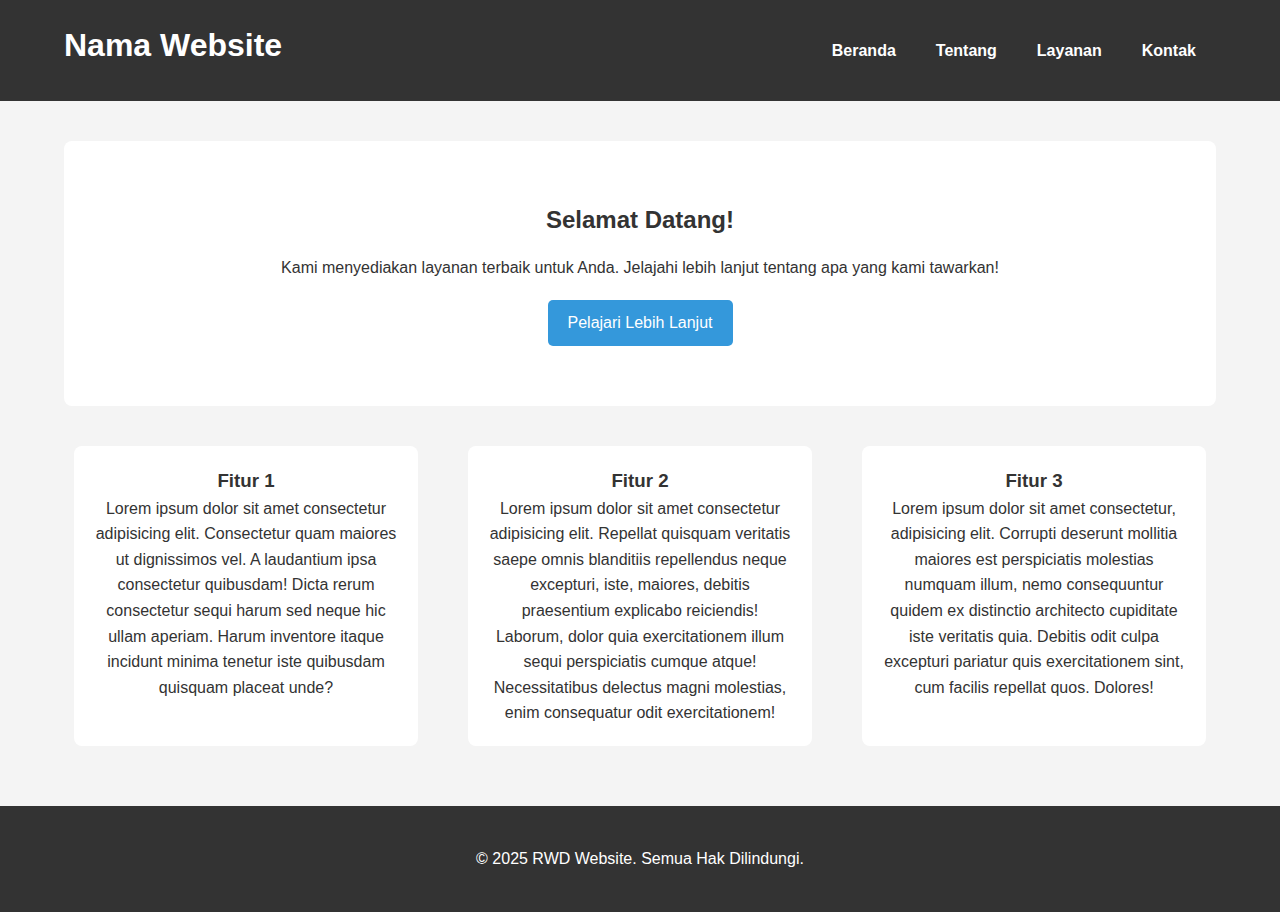
<file: responsive/index.html>
<!DOCTYPE html>
<html lang="id">
<head>
  <meta charset="UTF-8">
  <meta name="viewport" content="width=device-width, initial-scale=1.0">
  <title>Website Responsif Profesional</title>
  <link rel="stylesheet" href="style.css">
</head>
<body>

  <header>
    <div class="container">
      <h1>Nama Website</h1>
      <nav>
        <ul>
          <li><a href="#">Beranda</a></li>
          <li><a href="#">Tentang</a></li>
          <li><a href="#">Layanan</a></li>
          <li><a href="#">Kontak</a></li>
        </ul>
      </nav>
    </div>
  </header>

  <main class="container">
    <section class="hero">
      <h2>Selamat Datang!</h2>
      <p>Kami menyediakan layanan terbaik untuk Anda. Jelajahi lebih lanjut tentang apa yang kami tawarkan!</p>
      <a href="#" class="btn">Pelajari Lebih Lanjut</a>
    </section>

    <section class="features">
      <div class="feature">
        <h3>Fitur 1</h3>
        <p>Lorem ipsum dolor sit amet consectetur adipisicing elit. Consectetur quam maiores ut dignissimos vel. A laudantium ipsa consectetur quibusdam! Dicta rerum consectetur sequi harum sed neque hic ullam aperiam. Harum inventore itaque incidunt minima tenetur iste quibusdam quisquam placeat unde?</p>
      </div>
      <div class="feature">
        <h3>Fitur 2</h3>
        <p>Lorem ipsum dolor sit amet consectetur adipisicing elit. Repellat quisquam veritatis saepe omnis blanditiis repellendus neque excepturi, iste, maiores, debitis praesentium explicabo reiciendis! Laborum, dolor quia exercitationem illum sequi perspiciatis cumque atque! Necessitatibus delectus magni molestias, enim consequatur odit exercitationem!</p>
      </div>
      <div class="feature">
        <h3>Fitur 3</h3>
        <p>Lorem ipsum dolor sit amet consectetur, adipisicing elit. Corrupti deserunt mollitia maiores est perspiciatis molestias numquam illum, nemo consequuntur quidem ex distinctio architecto cupiditate iste veritatis quia. Debitis odit culpa excepturi pariatur quis exercitationem sint, cum facilis repellat quos. Dolores!</p>
      </div>
    </section>
  </main>

  <footer>
    <div class="container">
      <p>&copy; 2025 RWD Website. Semua Hak Dilindungi.</p>
    </div>
  </footer>

</body>
</html>
</file>
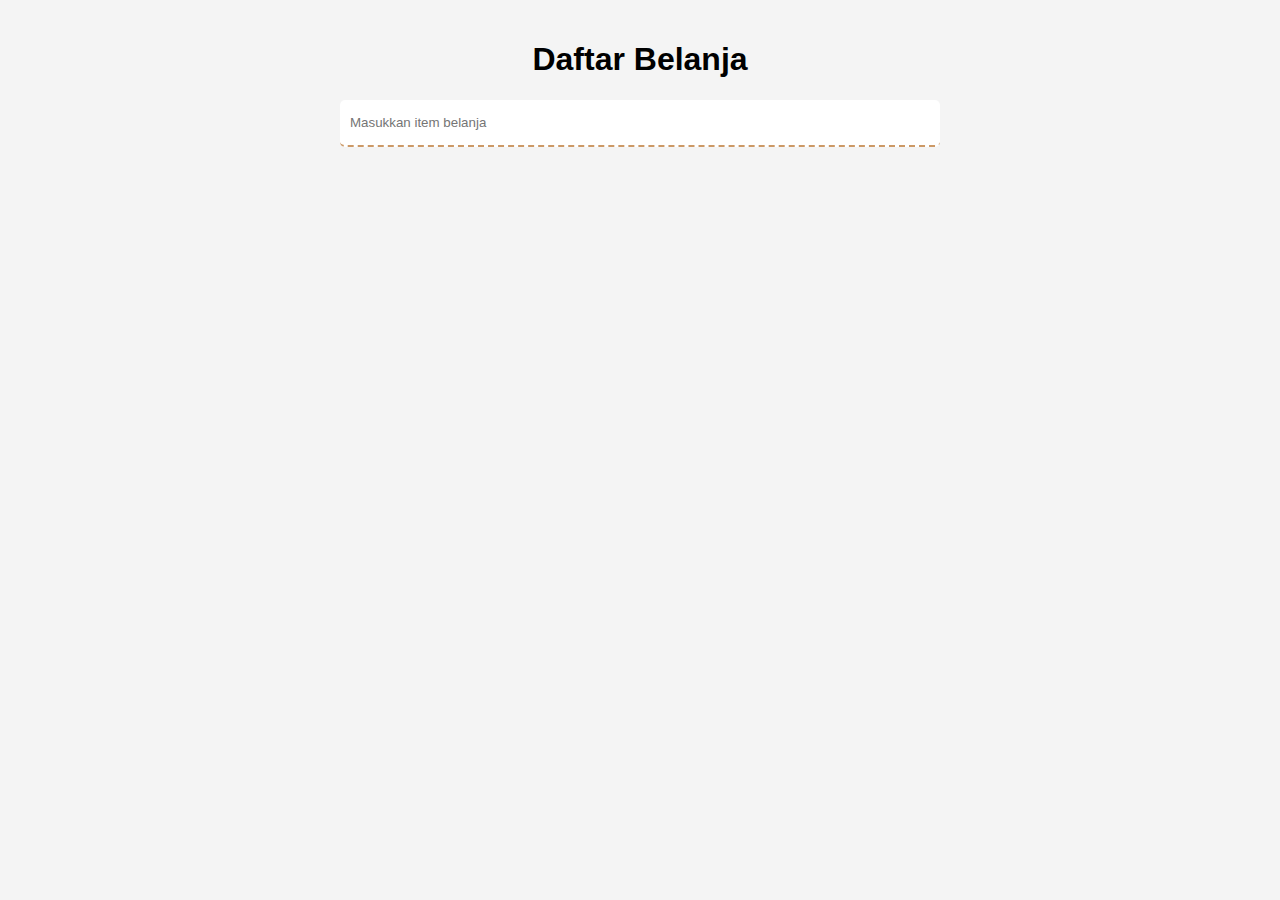
<file: daftarbelanja.html>
<!DOCTYPE html>
<html lang="en">
<head>
  <meta charset="UTF-8">
  <meta name="viewport" content="width=device-width, initial-scale=1.0">
  <title>Daftar Belanja</title>
  <style>
    body {
      font-family: Arial, sans-serif;
      background-color: #f4f4f4;
      margin: 0;
      padding: 20px;
    }
    header {
      text-align: center;
      margin-bottom: 20px;
    }
    main {
      max-width: 600px;
      margin: auto;
    }
    #itemInput {
      width: 100%;
      padding: 15px 10px;
      box-sizing: border-box;
      border-radius: 5px;
      border: none;
    }
    #itemInput:focus {
      outline: none;
      border-bottom: 2px dashed #c96;
    }
    ul {
      list-style-type: none;
      padding: 0;
    }
    li {
      display: flex;
      justify-content: space-between;
      align-items: center;
      background-color: #fff;
      margin-bottom: 10px;
      padding: 10px;
      border-radius: 5px;
    }
    .delButton {
      background-color: #f63;
      color: white;
      border: none;
      padding: 5px 10px;
      border-radius: 5px;
      cursor: pointer;
    }
  </style>
</head>
<body>
  <header>
    <h1>Daftar Belanja</h1>
  </header>
  <main>
    <input type="text" id="itemInput" placeholder="Masukkan item belanja" autofocus autocomplete="off">
    <ul id="daftarBelanja"></ul>
  </main>
  <script>
    document
      .getElementById('itemInput')
      .addEventListener('change', function(){
        let itemValue = this.value;
        let ul = document.getElementById('daftarBelanja');

        // buat li
        let li = document.createElement('li');
        
        // buat span, tambahkan class, isi nilai, dan masukkan ke dalam li
        let span = document.createElement('span');
        span.classList.add('itemList');
        span.innerText = itemValue;
        li.appendChild(span);

        // buat button, tambahkan class, isi teks, dan masukkan ke dalam li
        let button = document.createElement('button');
        button.classList.add('delButton');
        button.innerText = 'x';
        li.appendChild(button);
        // tambahkan event listener untuk button, yang akan menghapus li saat diklik

        // masukkan li ke dalam ul
        ul.appendChild(li);
        this.value = '';
      });
  </script>
</body>
</html>
</file>
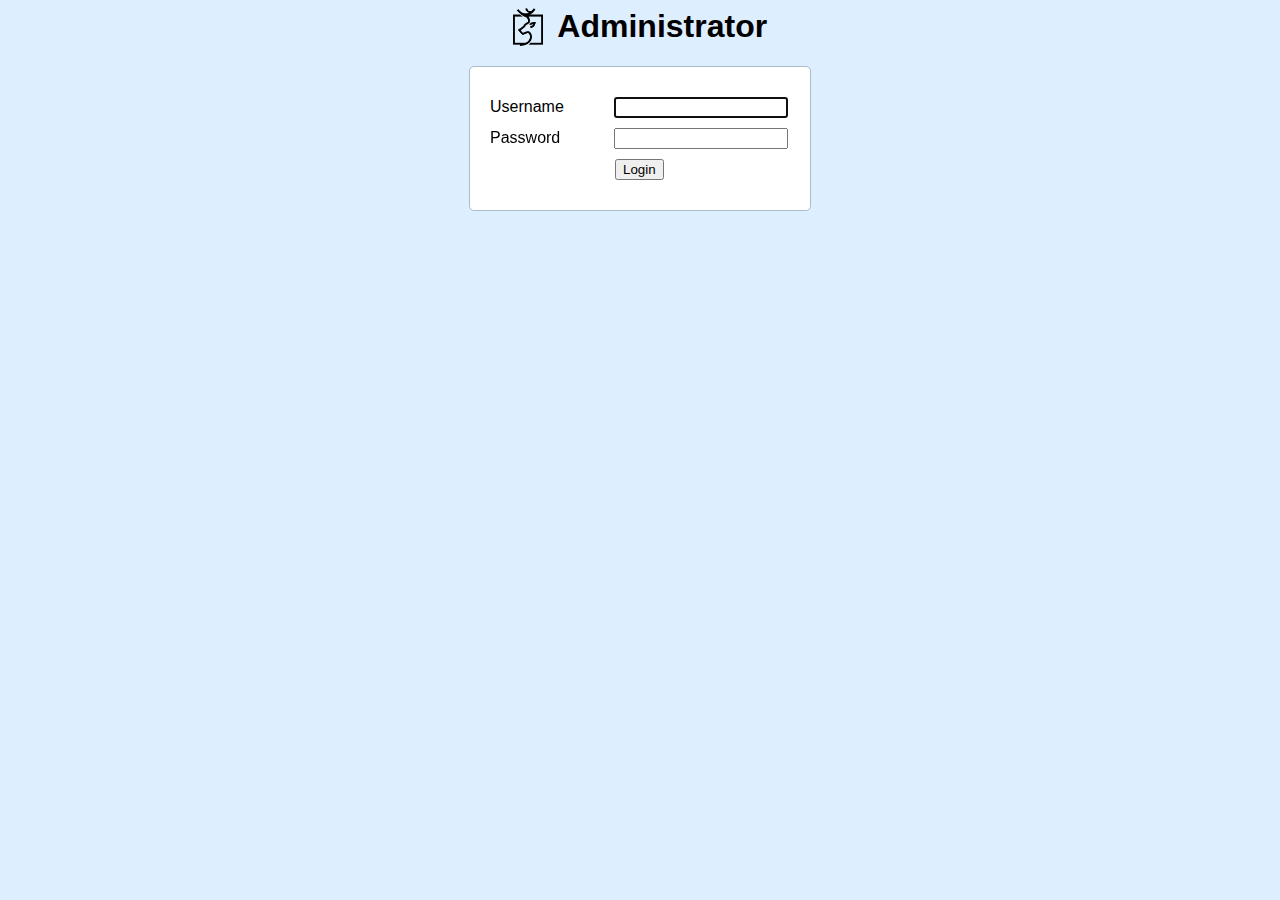
<file: formlogin.html>
<!DOCTYPE html>
<html lang="en">
<head>
  <meta charset="UTF-8">
  <meta name="viewport" content="width=device-width, initial-scale=1.0">
  <title>Administrator Login</title>
  <style>
    body {
      font-family: Arial, Helvetica, sans-serif;
      background-color: #def;
    }
    header {
      text-align: center;
      margin-bottom: 20px;
    }
    header h1 {
      margin: 0;
      display: inline;
      vertical-align: middle;
    }
    header img {
      width: 30px;
      vertical-align: middle;
      margin-right: 10px;
    }
    #login-form {
      background-color: #fff;
      width: 300px;
      padding: 20px;
      border: 1px solid #abc;
      border-radius: 5px;
      margin: auto;
    }
    #login-form label {
      width: 120px;
      display: inline-block;
    }
    #login-form input {
      width: 166px;
    }
    #login-form .row {
      margin: 10px 0;
    }
    #login-form button {
      margin-left: 125px;
    }
  </style>
</head>
<body>
  <header>
    <img src="media/logo.png" alt="Logo">
    <h1>Administrator</h1>
  </header>
  <main>
    <form action="" id="login-form">
      <div class="row">
        <label for="input-username">Username</label>
        <input type="text" name="username" id="input-username" autofocus required>
      </div>
      <div class="row">
        <label for="input-password">Password</label>
        <input type="password" name="password" id="input-password" required>
      </div>
      <div class="row">
        <button type="submit">Login</button>
      </div>
    </form>
  </main>
</body>
</html>
</file>
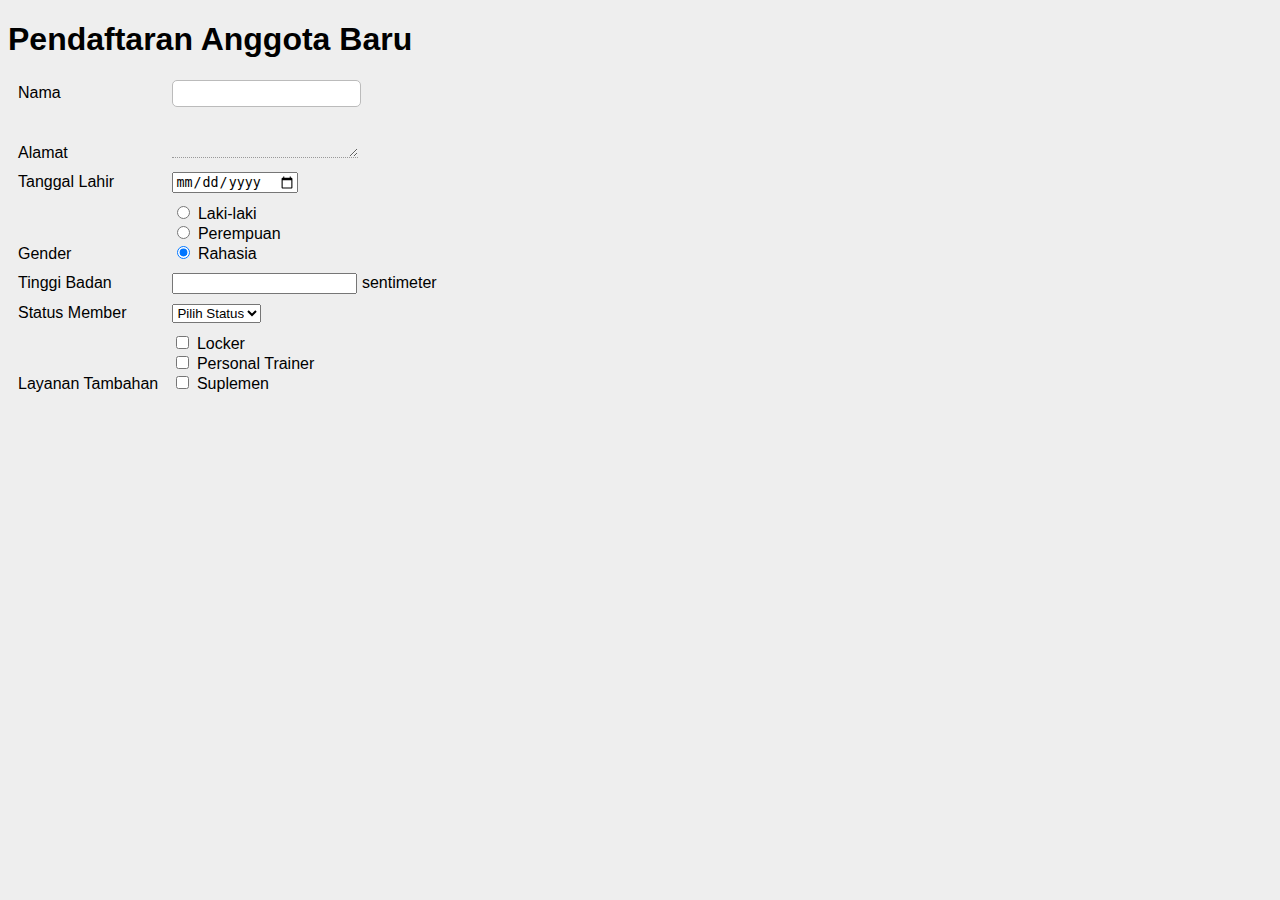
<file: formregister.html>
<!DOCTYPE html>
<html lang="en">
<head>
  <meta charset="UTF-8">
  <meta name="viewport" content="width=device-width, initial-scale=1.0">
  <title>Member Register</title>
  <style>
    body {
      font-family: Arial, sans-serif;
      background-color: #eee;
    }
    #form-regis .row {
      margin: 10px;
    }
    #form-regis .row > label {
      display: inline-block;
      width: 150px;
    }
    #form-regis .radio-group,
    #form-regis .check-group {
      display: inline-block;
    }
    input[type="text"],
    textarea {
      border: none;
      border-bottom: 1px dotted #999;
      padding: 5px;
      background-color: #eee;
    }
    input[type="text"]:focus,
    textarea:focus {
      outline: none;
      border: 1px solid #bbb;
      border-radius: 5px;
      background-color: #fff;
    }
  </style>
</head>
<body>
  <header>
    <h1>Pendaftaran Anggota Baru</h1>
  </header>
  <main>
    <form action="" id="form-regis">
      <div class="row">
        <label for="input-nama">Nama</label>
        <input type="text" id="input-nama" name="nama" autofocus>
      </div>
      <div class="row">
        <label for="input-alamat">Alamat</label>
        <textarea name="alamat" id="input-alamat"></textarea>
      </div>
      <div class="row">
        <label for="input-tanggal-lahir">Tanggal Lahir</label>
        <input type="date" id="input-tanggal-lahir" name="tanggal_lahir">
      </div>
      <div class="row">
        <label>Gender</label>
        <div class="radio-group">
          <div>
            <input type="radio" name="gender" value="L" id="radio-laki">
            <label for="radio-laki">Laki-laki</label>
          </div>
          <div>
            <input type="radio" name="gender" value="P" id="radio-perempuan">
            <label for="radio-perempuan">Perempuan</label>
          </div>
          <div>
            <input type="radio" name="gender" value="R" id="radio-rahasia" checked>
            <label for="radio-rahasia">Rahasia</label>
          </div>
        </div>
      </div>
      <div class="row">
        <label for="input-tinggi">Tinggi Badan</label>
        <input type="number" id="input-tinggi" name="tinggi" min="50" step="0.1" required>
        <span>sentimeter</span>
      </div>
      <div class="row">
        <label for="input-status">Status Member</label>
        <select name="status" id="input-status">
          <option disabled selected>Pilih Status</option>
          <option value="0">Bronze</option>
          <option value="1">Silver</option>
          <option value="2">Gold</option>
          <option value="3">Platinum</option>
        </select>
      </div>
      <div class="row">
        <label>Layanan Tambahan</label>
        <div class="check-group">
          <div>
            <input type="checkbox" name="layanan" id="check-layanan-1" value="1">
            <label for="check-layanan-1">Locker</label>
          </div>
          <div>
            <input type="checkbox" name="layanan" id="check-layanan-2" value="2">
            <label for="check-layanan-2">Personal Trainer</label>
          </div>
          <div>
            <input type="checkbox" name="layanan" id="check-layanan-3" value="3">
            <label for="check-layanan-3">Suplemen</label>
        </div>
      </div>
    </form>
  </main>
</body>
</html>
</file>
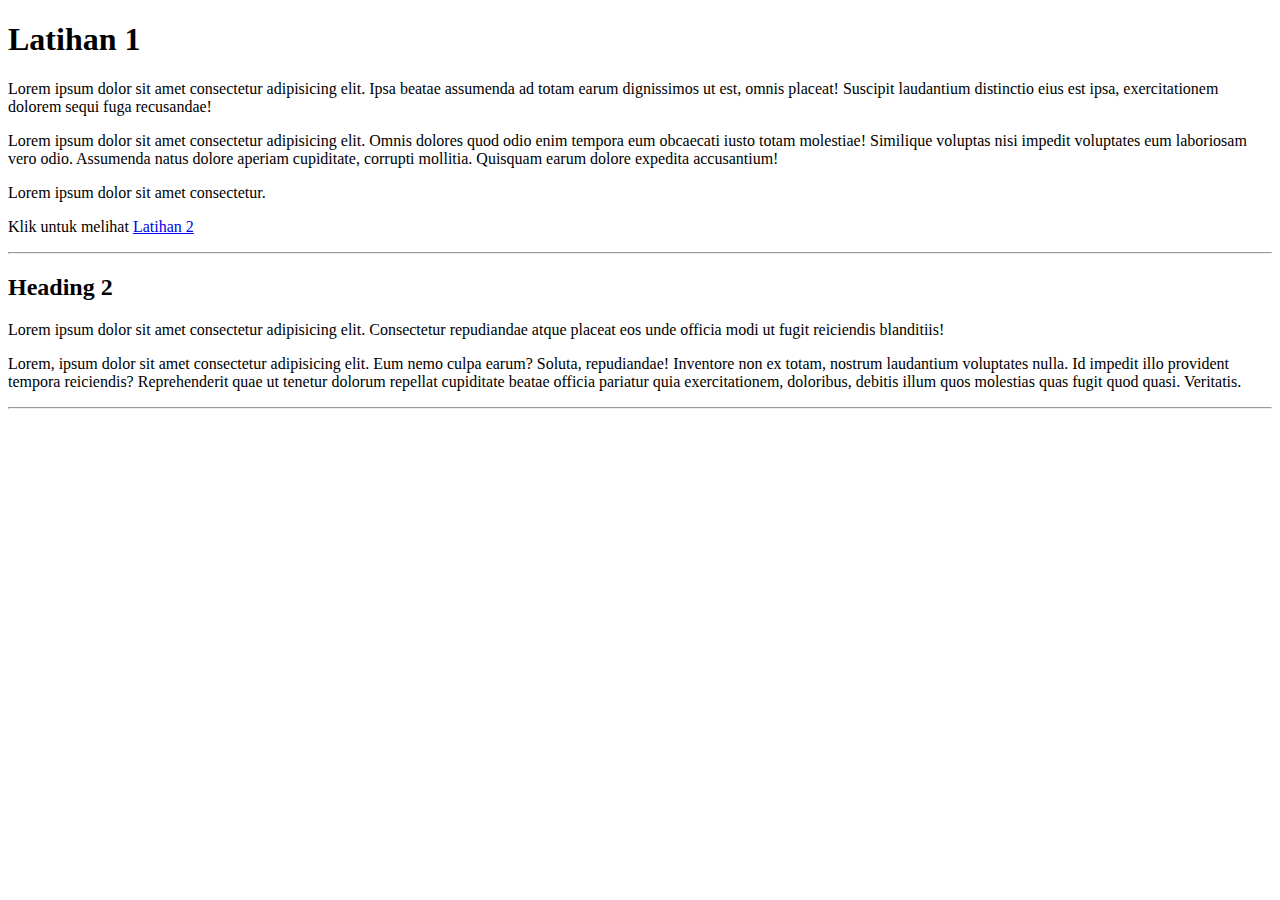
<file: latihan1.html>
<!doctype html>
<html lang="id">
  <head>
    <meta charset="utf-8">
    <title>Latihan 1</title>
  </head>
  <body>
    <h1>Latihan 1</h1>
    <!-- komentar: bagian pembuka -->
    <p lang="en">Lorem ipsum dolor sit amet consectetur adipisicing elit. Ipsa beatae assumenda ad totam earum dignissimos ut est, omnis placeat! Suscipit laudantium distinctio eius est ipsa, exercitationem dolorem sequi fuga recusandae!</p>
    <p>Lorem ipsum dolor sit amet consectetur adipisicing elit. Omnis dolores quod odio enim tempora eum obcaecati iusto totam molestiae! Similique voluptas nisi impedit voluptates eum laboriosam vero odio. Assumenda natus dolore aperiam cupiditate, corrupti mollitia. Quisquam earum dolore expedita accusantium!</p>
    <p>Lorem ipsum dolor sit amet consectetur.</p>
    <p>
      Klik untuk melihat
      <a href="latihan2.html" target="_blank">Latihan 2</a>
    </p>
    <hr>
    <h2>Heading 2</h2>
    <p>Lorem ipsum dolor sit amet consectetur adipisicing elit. Consectetur repudiandae atque placeat eos unde officia modi ut fugit reiciendis blanditiis!</p>
    <p>Lorem, ipsum dolor sit amet consectetur adipisicing elit. Eum nemo culpa earum? Soluta, repudiandae! Inventore non ex totam, nostrum laudantium voluptates nulla. Id impedit illo provident tempora reiciendis? Reprehenderit quae ut tenetur dolorum repellat cupiditate beatae officia pariatur quia exercitationem, doloribus, debitis illum quos molestias quas fugit quod quasi. Veritatis.</p>
    <hr>
  </body>
</html>
</file>
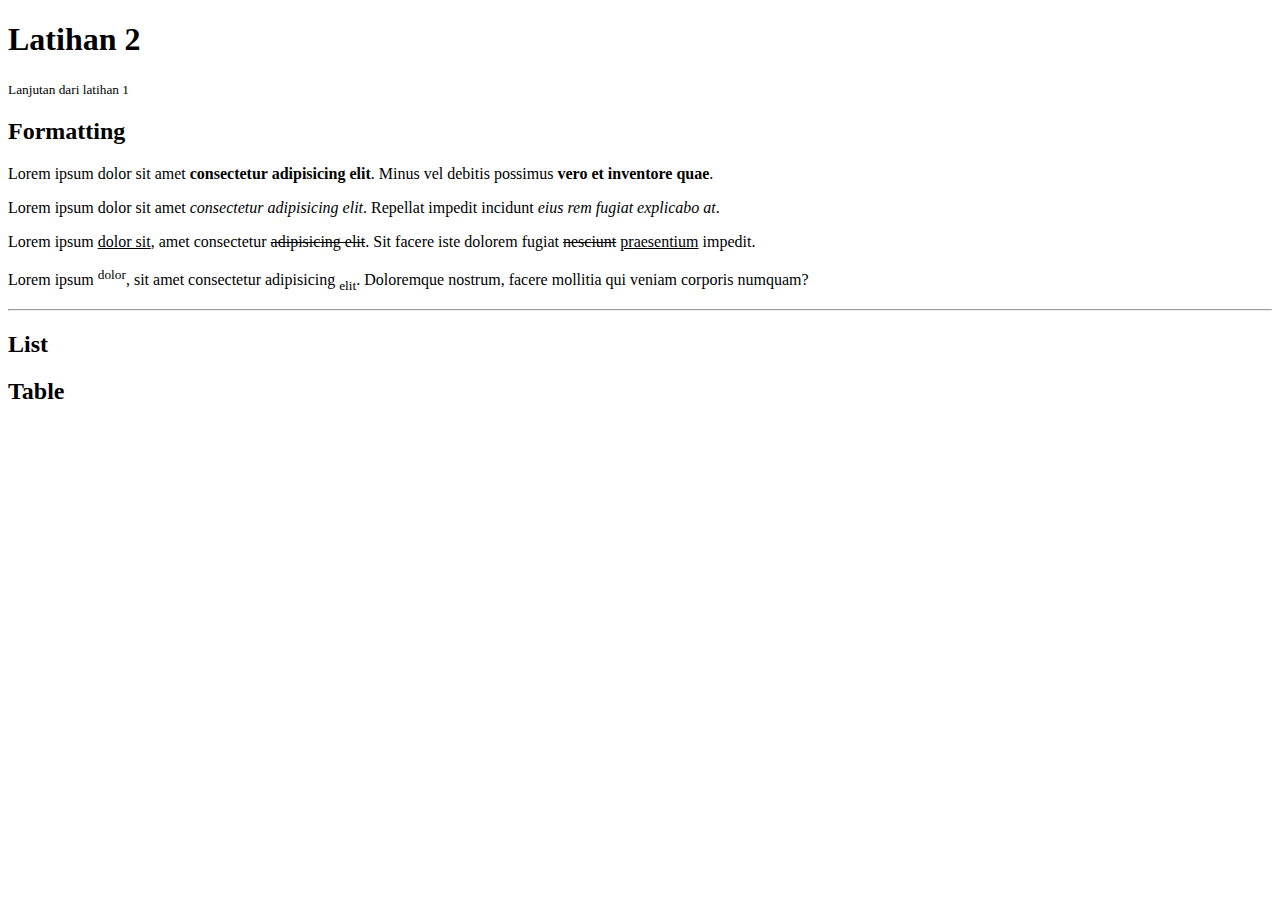
<file: latihan2.html>
<!DOCTYPE html>
<html lang="en">
<head>
  <meta charset="UTF-8">
  <meta name="viewport" content="width=device-width, initial-scale=1.0">
  <title>Latihan 2</title>
</head>
<body>
  <header>
    <h1>Latihan 2</h1>
    <small>Lanjutan dari latihan 1</small>
  </header>
  <main>
    <section>
      <h2>Formatting</h2>
      <p>Lorem ipsum dolor sit amet <b>consectetur adipisicing elit</b>. Minus vel debitis possimus <strong>vero et inventore quae</strong>.</p>
      <p>Lorem ipsum dolor sit amet <i>consectetur adipisicing elit</i>. Repellat impedit incidunt <em>eius rem fugiat explicabo at</em>.</p>
      <p>Lorem ipsum <u>dolor sit</u>, amet consectetur <s>adipisicing elit</s>. Sit facere iste dolorem fugiat <del>nesciunt</del> <ins>praesentium</ins> impedit.</p>
      <p>Lorem ipsum <sup>dolor</sup>, sit amet consectetur adipisicing <sub>elit</sub>. Doloremque nostrum, facere mollitia qui veniam corporis numquam?</p>
      <hr>
    </section>
    <section>
      <h2>List</h2>
    </section>
    <section>
      <h2>Table</h2>
    </section>
  </main>
  
</body>
</html>
</file>
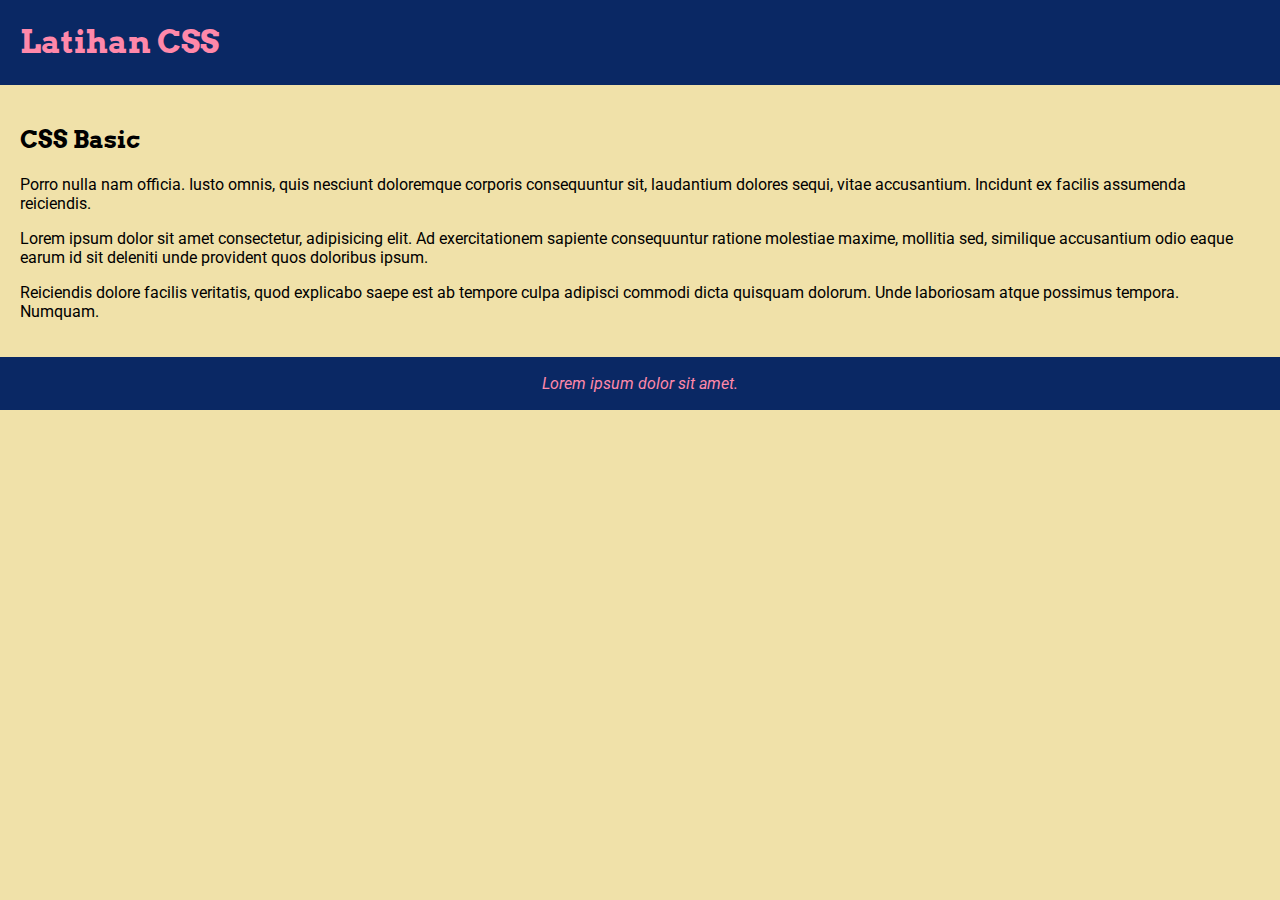
<file: latihancss.html>
<!DOCTYPE html>
<html lang="en">
<head>
  <meta charset="UTF-8">
  <meta name="viewport" content="width=device-width, initial-scale=1.0">
  <title>Latihan CSS</title>
  <link rel="stylesheet" href="latihan.css">
</head>
<body>
  <header>
    <h1>Latihan CSS</h1>
  </header>
  <main>
    <h2 class="hijau">CSS Basic</h2>
    <p id="p1" class="content">Porro nulla nam officia. Iusto omnis, quis nesciunt doloremque corporis consequuntur sit, laudantium dolores sequi, vitae accusantium. Incidunt ex facilis assumenda reiciendis.</p>
    <p id="p2" class="content">Lorem ipsum dolor sit amet consectetur, adipisicing elit. Ad exercitationem sapiente consequuntur ratione molestiae maxime, mollitia sed, similique accusantium odio eaque earum id sit deleniti unde provident quos doloribus ipsum.</p>
    <p id="p3" class="content hijau">Reiciendis dolore facilis veritatis, quod explicabo saepe est ab tempore culpa adipisci commodi dicta quisquam dolorum. Unde laboriosam atque possimus tempora. Numquam.</p>
  </main>
  <footer>
    <p>Lorem ipsum dolor sit amet.</p>
  </footer>
</body>
</html>
</file>
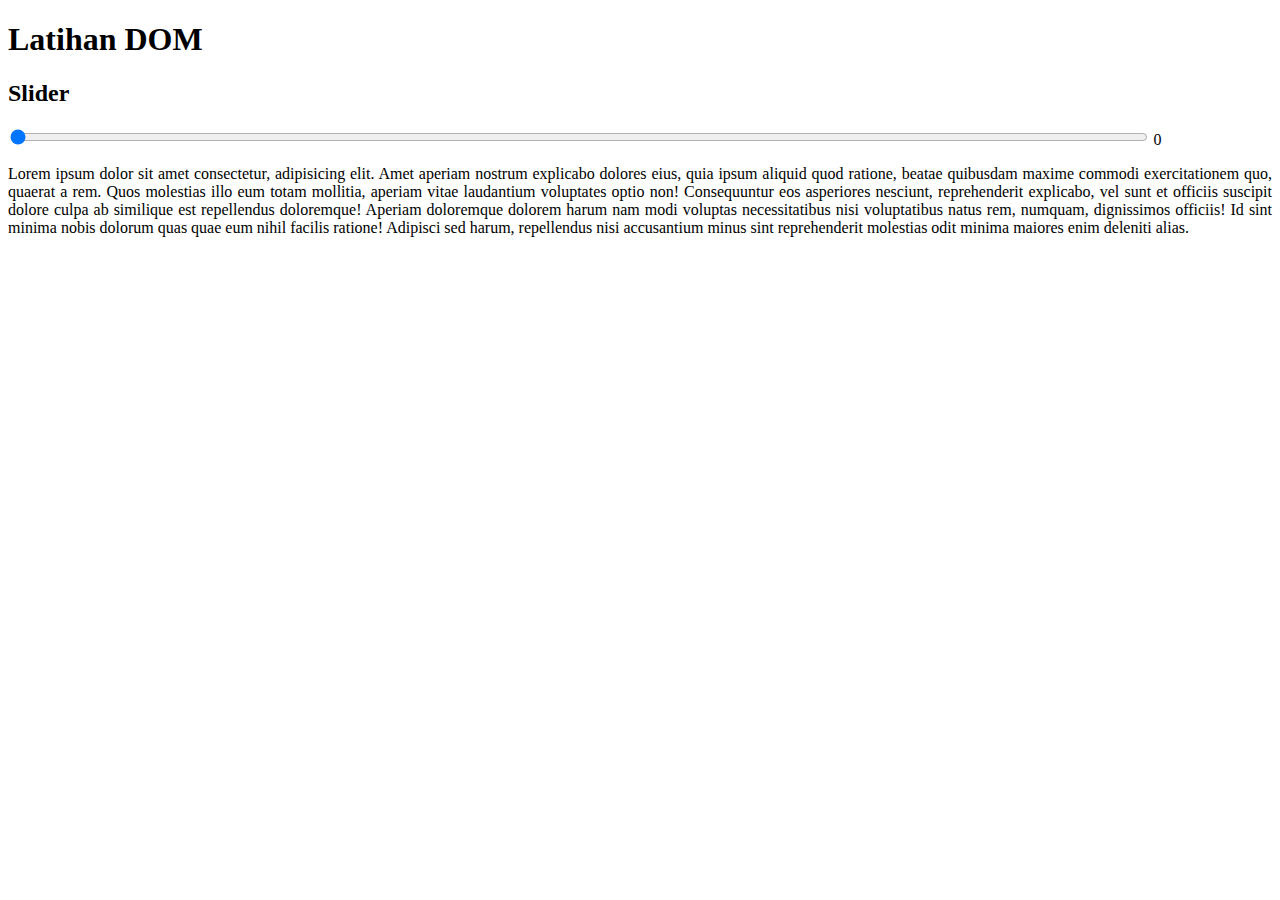
<file: latihandom.html>
<!DOCTYPE html>
<html lang="en">
<head>
  <meta charset="UTF-8">
  <meta name="viewport" content="width=device-width, initial-scale=1.0">
  <title>Latihan DOM</title>
  <style>
    #slider {
      width: 90%;
    }
    .target {
      text-align: justify;
    }
  </style>
</head>
<body>
  <header>
    <h1>Latihan DOM</h1>
  </header>
  <main>
    <section>
      <h2>Slider</h2>
      <input type="range" id="slider" title="Slide Me!" min="0" max="360" value="0" step="0.1">
      <span>0</span>
      <p class="target">Lorem ipsum dolor sit amet consectetur, adipisicing elit. Amet aperiam nostrum explicabo dolores eius, quia ipsum aliquid quod ratione, beatae quibusdam maxime commodi exercitationem quo, quaerat a rem. Quos molestias illo eum totam mollitia, aperiam vitae laudantium voluptates optio non! Consequuntur eos asperiores nesciunt, reprehenderit explicabo, vel sunt et officiis suscipit dolore culpa ab similique est repellendus doloremque! Aperiam doloremque dolorem harum nam modi voluptas necessitatibus nisi voluptatibus natus rem, numquam, dignissimos officiis! Id sint minima nobis dolorum quas quae eum nihil facilis ratione! Adipisci sed harum, repellendus nisi accusantium minus sint reprehenderit molestias odit minima maiores enim deleniti alias.</p>
    </section>
  </main>
  <script src="latihan.js"></script>
</body>
</html>
</file>
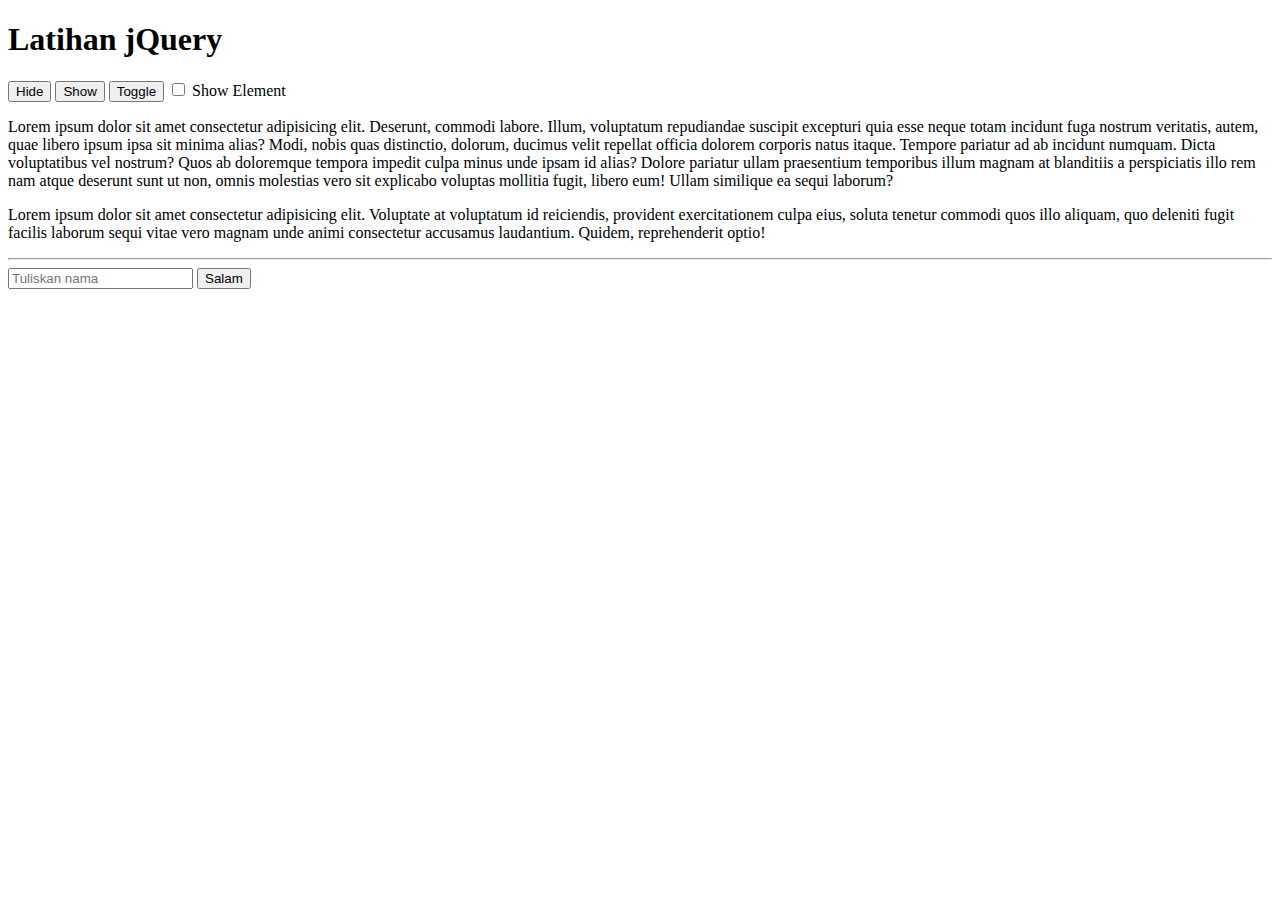
<file: latihanjq.html>
<!DOCTYPE html>
<html lang="en">
<head>
  <meta charset="UTF-8">
  <meta name="viewport" content="width=device-width, initial-scale=1.0">
  <title>Latihan jQuery</title>
</head>
<body>
  <header>
    <h1>Latihan jQuery</h1>
  </header>
  <main>
    <button id="btn-hide">Hide</button>
    <button id="btn-show">Show</button>
    <button id="btn-toggle">Toggle</button>
    <label>
      <input type="checkbox" id="inp-chk">
      Show Element
    </label>
    <p id="txt-card">Lorem ipsum dolor sit amet consectetur adipisicing elit. Deserunt, commodi labore. Illum, voluptatum repudiandae suscipit excepturi quia esse neque totam incidunt fuga nostrum veritatis, autem, quae libero ipsum ipsa sit minima alias? Modi, nobis quas distinctio, dolorum, ducimus velit repellat officia dolorem corporis natus itaque. Tempore pariatur ad ab incidunt numquam. Dicta voluptatibus vel nostrum? Quos ab doloremque tempora impedit culpa minus unde ipsam id alias? Dolore pariatur ullam praesentium temporibus illum magnam at blanditiis a perspiciatis illo rem nam atque deserunt sunt ut non, omnis molestias vero sit explicabo voluptas mollitia fugit, libero eum! Ullam similique ea sequi laborum?</p>
    <p>Lorem ipsum dolor sit amet consectetur adipisicing elit. Voluptate at voluptatum id reiciendis, provident exercitationem culpa eius, soluta tenetur commodi quos illo aliquam, quo deleniti fugit facilis laborum sequi vitae vero magnam unde animi consectetur accusamus laudantium. Quidem, reprehenderit optio!</p>
    <hr>
    <input type="text" id="inp-txt" placeholder="Tuliskan nama">
    <button id="btn-nama">Salam</button>
    <h3 id="txt-salam"></h3>
  </main>
  <script src="https://cdn.jsdelivr.net/npm/jquery@3.7.1/dist/jquery.min.js" integrity="sha256-/JqT3SQfawRcv/BIHPThkBvs0OEvtFFmqPF/lYI/Cxo=" crossorigin="anonymous"></script>
  <script>
    $(function(){

      $('#btn-nama').click(function(){
        let nama = $('#inp-txt').val();
        $('#txt-salam').text('Selamat Pagi, ' + nama);
      });

      $(function(){
        $('#txt-card').hide();
      })

      $('#btn-hide').click(function(){
        $('#txt-card').slideUp(300);
      });

      $('#btn-show').click(function(){
        $('#txt-card').slideDown(300);
      });

      $('#btn-toggle').click(function(){
        $('#txt-card').slideToggle(200);
      });

      $('#inp-chk').change(function(){
        if($(this).is(':checked')) {
          $('#txt-card').slideDown(300);
        } else {
          $('#txt-card').slideUp(300);
        }
      });

    });
  </script>
</body>
</html>
</file>
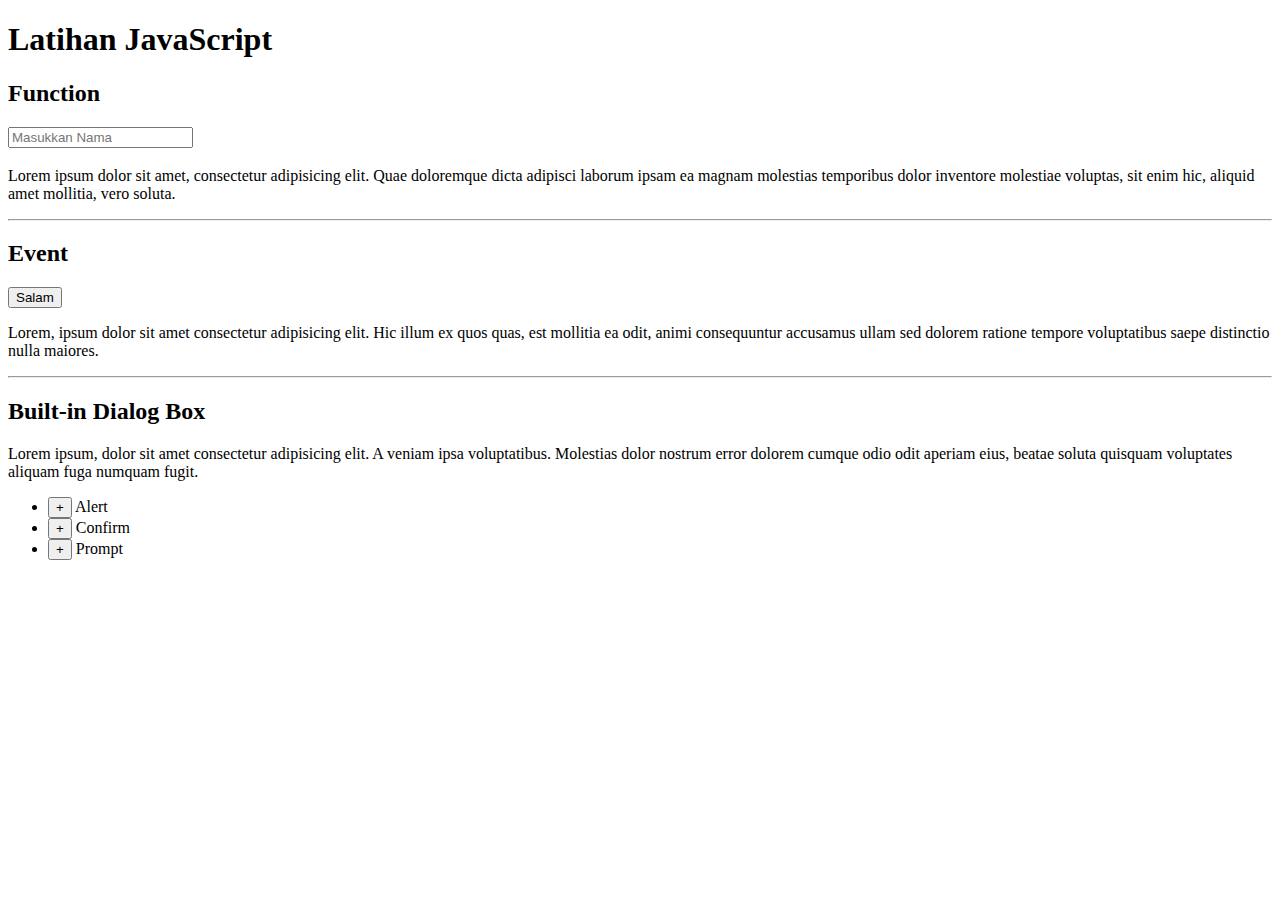
<file: latihanjs.html>
<!DOCTYPE html>
<html lang="en">
<head>
  <meta charset="UTF-8">
  <meta name="viewport" content="width=device-width, initial-scale=1.0">
  <title>Latihan JavaScript</title>
</head>
<body>
  <header>
    <h1>Latihan JavaScript</h1>
  </header>
  <main>
    <h2>Function</h2>
    <input type="text" id="nama" placeholder="Masukkan Nama" oninput="salam()">
    <!-- <button type="button" onclick="salam()">Salam</button> -->
    <h3 id="teks-salam"></h3>
    <p>Lorem ipsum dolor sit amet, consectetur adipisicing elit. Quae doloremque dicta adipisci laborum ipsam ea magnam molestias temporibus dolor inventore molestiae voluptas, sit enim hic, aliquid amet mollitia, vero soluta.</p>
    <hr>

    <h2>Event</h2>
    <button type="button" onclick="salam()">Salam</button>
    <p>Lorem, ipsum dolor sit amet consectetur adipisicing elit. Hic illum ex quos quas, est mollitia ea odit, animi consequuntur accusamus ullam sed dolorem ratione tempore voluptatibus saepe distinctio nulla maiores.</p>
    <hr>
    
    <h2>Built-in Dialog Box</h2>
    <p>Lorem ipsum, dolor sit amet consectetur adipisicing elit. A veniam ipsa voluptatibus. Molestias dolor nostrum error dolorem cumque odio odit aperiam eius, beatae soluta quisquam voluptates aliquam fuga numquam fugit.</p>
    <ul>
      <li><button type="button" onclick="alert('Halo, ini dialog Alert.')"> + </button> Alert</li>
      <li><button type="button" onclick="confirm('Halo, ini dialog Confirm:')"> + </button> Confirm</li>
      <li><button type="button" onclick="prompt('Halo, ini dialog Prompt:')"> + </button> Prompt</li>
    </ul>
  </main>
  <script>
    // alert("Selamat Pagi!");

    // contoh variable =====
    var a = -10.3;
    var b = 'budiman';
    var c = true;  // false
    var d;

    function salam() {

      var elemenNama = document.getElementById('nama'); 
      var nama = elemenNama.value.trim(); // ambil value dari input text

      var elemenTeks = document.getElementById('teks-salam');

      // validasi nama
      if (nama == '') {
        elemenTeks.innerText = '';
      } else {
        elemenTeks.innerText = 'Selamat pagi, ' + nama;
      }

      // cek variable nama di console
      console.log(nama);
    }

  </script>
</body>
</html>
</file>
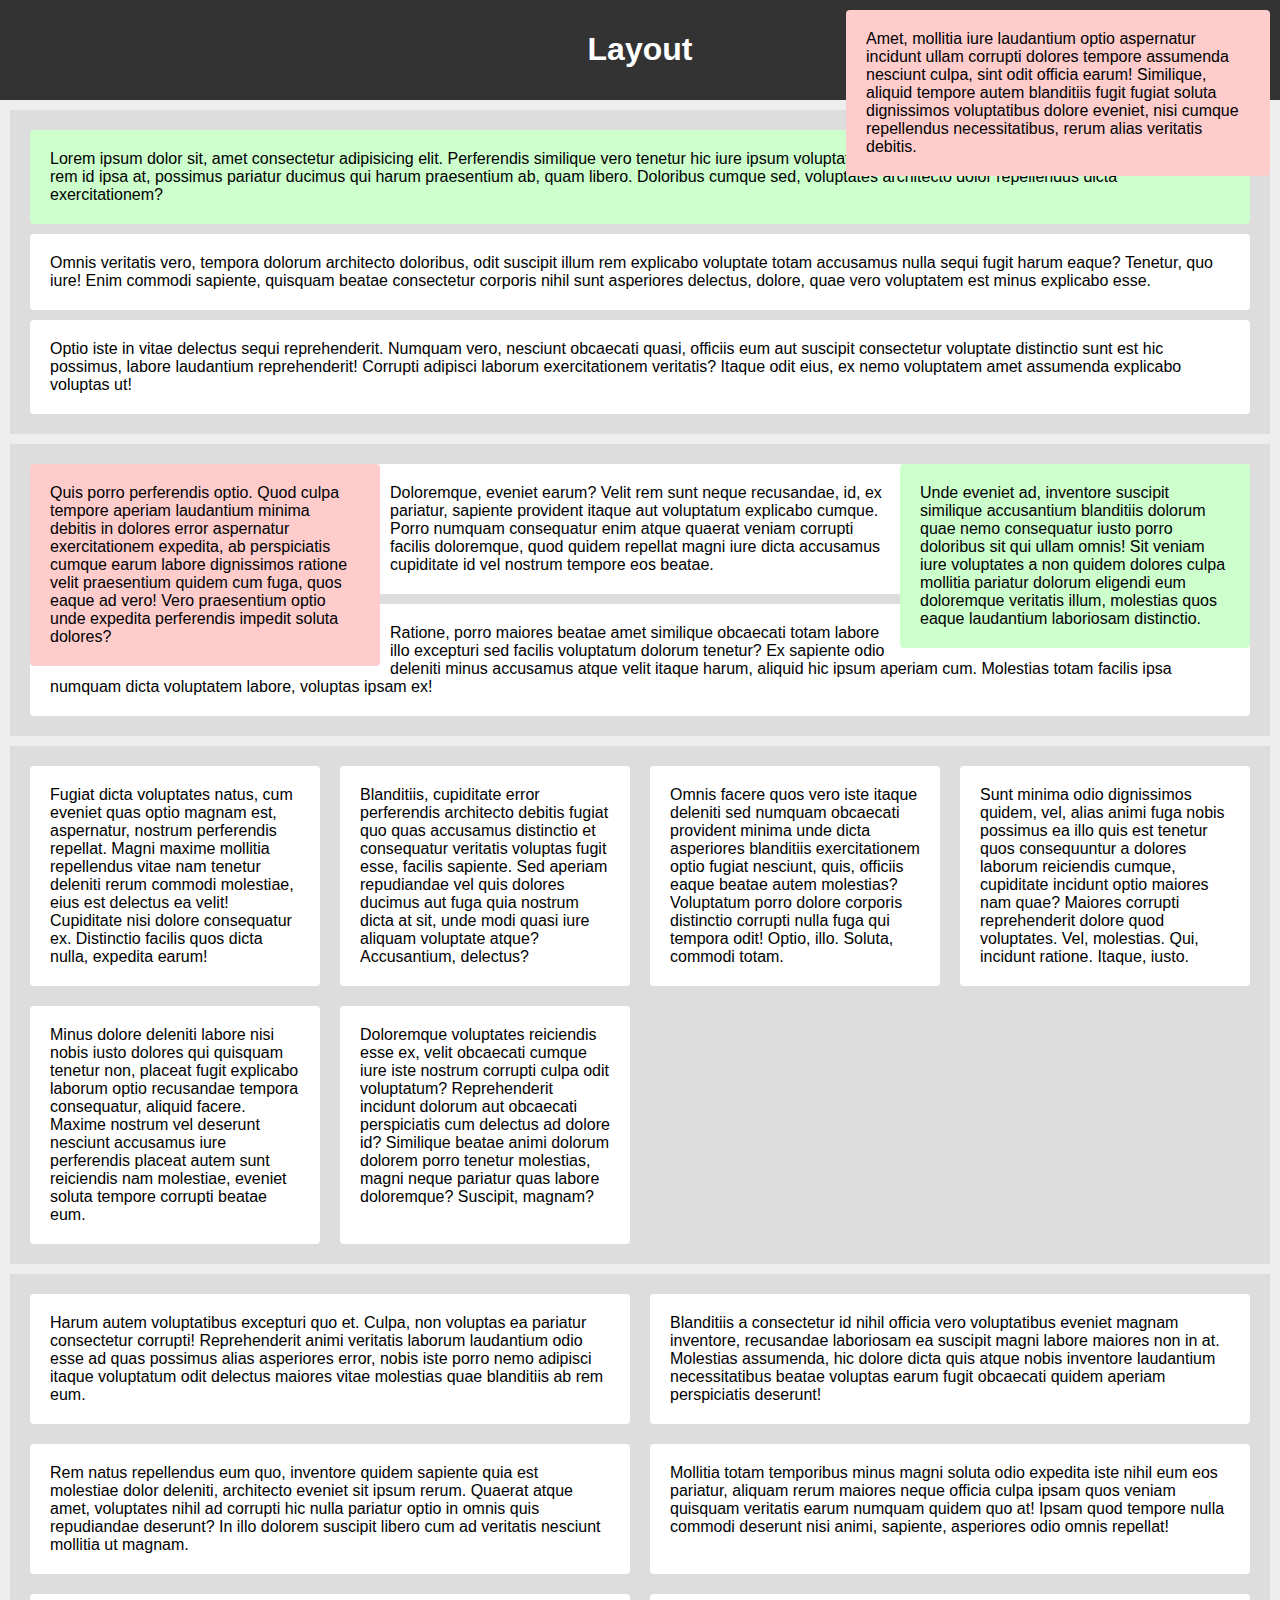
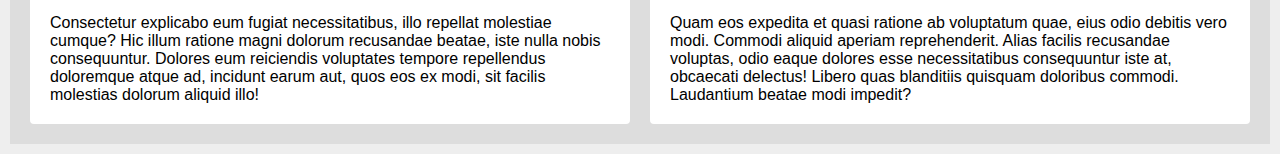
<file: layout.html>
<!DOCTYPE html>
<html lang="en">
<head>
  <meta charset="UTF-8">
  <meta name="viewport" content="width=device-width, initial-scale=1.0">
  <title>Layout</title>
  <link rel="stylesheet" href="layout.css">
</head>
<body>
  <header>
    <h1>Layout</h1>
  </header>
  <main>
    <div class="container c-position">
      <div class="item p-relative">
        Lorem ipsum dolor sit, amet consectetur adipisicing elit. Perferendis similique vero tenetur hic iure ipsum voluptatum consectetur veniam accusamus itaque saepe, rem id ipsa at, possimus pariatur ducimus qui harum praesentium ab, quam libero. Doloribus cumque sed, voluptates architecto dolor repellendus dicta exercitationem?
      </div>
      <div class="item p-absolute">
        Omnis veritatis vero, tempora dolorum architecto doloribus, odit suscipit illum rem explicabo voluptate totam accusamus nulla sequi fugit harum eaque? Tenetur, quo iure! Enim commodi sapiente, quisquam beatae consectetur corporis nihil sunt asperiores delectus, dolore, quae vero voluptatem est minus explicabo esse.
      </div>
      <div class="item p-fixed">
        Amet, mollitia iure laudantium optio aspernatur incidunt ullam corrupti dolores tempore assumenda nesciunt culpa, sint odit officia earum! Similique, aliquid tempore autem blanditiis fugit fugiat soluta dignissimos voluptatibus dolore eveniet, nisi cumque repellendus necessitatibus, rerum alias veritatis debitis. 
      </div>
      <div class="item p-sticky">
        Optio iste in vitae delectus sequi reprehenderit. Numquam vero, nesciunt obcaecati quasi, officiis eum aut suscipit consectetur voluptate distinctio sunt est hic possimus, labore laudantium reprehenderit! Corrupti adipisci laborum exercitationem veritatis? Itaque odit eius, ex nemo voluptatem amet assumenda explicabo voluptas ut!
      </div>
    </div>
    <div class="container c-float">
      <div class="item ft-left">
        Quis porro perferendis optio. Quod culpa tempore aperiam laudantium minima debitis in dolores error aspernatur exercitationem expedita, ab perspiciatis cumque earum labore dignissimos ratione velit praesentium quidem cum fuga, quos eaque ad vero! Vero praesentium optio unde expedita perferendis impedit soluta dolores?
      </div>
      <div class="item ft-right">
        Unde eveniet ad, inventore suscipit similique accusantium blanditiis dolorum quae nemo consequatur iusto porro doloribus sit qui ullam omnis! Sit veniam iure voluptates a non quidem dolores culpa mollitia pariatur dolorum eligendi eum doloremque veritatis illum, molestias quos eaque laudantium laboriosam distinctio.
      </div>
      <div class="item ft-none">
        Doloremque, eveniet earum? Velit rem sunt neque recusandae, id, ex pariatur, sapiente provident itaque aut voluptatum explicabo cumque. Porro numquam consequatur enim atque quaerat veniam corrupti facilis doloremque, quod quidem repellat magni iure dicta accusamus cupiditate id vel nostrum tempore eos beatae. 
      </div>
      <div class="item ft-none">
        Ratione, porro maiores beatae amet similique obcaecati totam labore illo excepturi sed facilis voluptatum dolorum tenetur? Ex sapiente odio deleniti minus accusamus atque velit itaque harum, aliquid hic ipsum aperiam cum. Molestias totam facilis ipsa numquam dicta voluptatem labore, voluptas ipsam ex!
      </div>
    </div>
    <div class="container c-grid">
      <div class="item">
        Fugiat dicta voluptates natus, cum eveniet quas optio magnam est, aspernatur, nostrum perferendis repellat. Magni maxime mollitia repellendus vitae nam tenetur deleniti rerum commodi molestiae, eius est delectus ea velit! Cupiditate nisi dolore consequatur ex. Distinctio facilis quos dicta nulla, expedita earum!
      </div>
      <div class="item">
        Blanditiis, cupiditate error perferendis architecto debitis fugiat quo quas accusamus distinctio et consequatur veritatis voluptas fugit esse, facilis sapiente. Sed aperiam repudiandae vel quis dolores ducimus aut fuga quia nostrum dicta at sit, unde modi quasi iure aliquam voluptate atque? Accusantium, delectus?
      </div>
      <div class="item">
        Omnis facere quos vero iste itaque deleniti sed numquam obcaecati provident minima unde dicta asperiores blanditiis exercitationem optio fugiat nesciunt, quis, officiis eaque beatae autem molestias? Voluptatum porro dolore corporis distinctio corrupti nulla fuga qui tempora odit! Optio, illo. Soluta, commodi totam. 
      </div>
      <div class="item">
        Sunt minima odio dignissimos quidem, vel, alias animi fuga nobis possimus ea illo quis est tenetur quos consequuntur a dolores laborum reiciendis cumque, cupiditate incidunt optio maiores nam quae? Maiores corrupti reprehenderit dolore quod voluptates. Vel, molestias. Qui, incidunt ratione. Itaque, iusto.
      </div>
      <div class="item">
        Minus dolore deleniti labore nisi nobis iusto dolores qui quisquam tenetur non, placeat fugit explicabo laborum optio recusandae tempora consequatur, aliquid facere. Maxime nostrum vel deserunt nesciunt accusamus iure perferendis placeat autem sunt reiciendis nam molestiae, eveniet soluta tempore corrupti beatae eum.
      </div>
      <div class="item">
        Doloremque voluptates reiciendis esse ex, velit obcaecati cumque iure iste nostrum corrupti culpa odit voluptatum? Reprehenderit incidunt dolorum aut obcaecati perspiciatis cum delectus ad dolore id? Similique beatae animi dolorum dolorem porro tenetur molestias, magni neque pariatur quas labore doloremque? Suscipit, magnam?
      </div>
    </div>
    <div class="container c-flex">
      <div class="item">
        Harum autem voluptatibus excepturi quo et. Culpa, non voluptas ea pariatur consectetur corrupti! Reprehenderit animi veritatis laborum laudantium odio esse ad quas possimus alias asperiores error, nobis iste porro nemo adipisci itaque voluptatum odit delectus maiores vitae molestias quae blanditiis ab rem eum. 
      </div>
      <div class="item">
        Blanditiis a consectetur id nihil officia vero voluptatibus eveniet magnam inventore, recusandae laboriosam ea suscipit magni labore maiores non in at. Molestias assumenda, hic dolore dicta quis atque nobis inventore laudantium necessitatibus beatae voluptas earum fugit obcaecati quidem aperiam perspiciatis deserunt! 
      </div>
      <div class="item">
        Rem natus repellendus eum quo, inventore quidem sapiente quia est molestiae dolor deleniti, architecto eveniet sit ipsum rerum. Quaerat atque amet, voluptates nihil ad corrupti hic nulla pariatur optio in omnis quis repudiandae deserunt? In illo dolorem suscipit libero cum ad veritatis nesciunt mollitia ut magnam. 
      </div>
      <div class="item">
        Mollitia totam temporibus minus magni soluta odio expedita iste nihil eum eos pariatur, aliquam rerum maiores neque officia culpa ipsam quos veniam quisquam veritatis earum numquam quidem quo at! Ipsam quod tempore nulla commodi deserunt nisi animi, sapiente, asperiores odio omnis repellat!
      </div>
      <div class="item">
        Consectetur explicabo eum fugiat necessitatibus, illo repellat molestiae cumque? Hic illum ratione magni dolorum recusandae beatae, iste nulla nobis consequuntur. Dolores eum reiciendis voluptates tempore repellendus doloremque atque ad, incidunt earum aut, quos eos ex modi, sit facilis molestias dolorum aliquid illo!
      </div>
      <div class="item">
        Quam eos expedita et quasi ratione ab voluptatum quae, eius odio debitis vero modi. Commodi aliquid aperiam reprehenderit. Alias facilis recusandae voluptas, odio eaque dolores esse necessitatibus consequuntur iste at, obcaecati delectus! Libero quas blanditiis quisquam doloribus commodi. Laudantium beatae modi impedit?
      </div>
    </div>
  </main>
</body>
</html>
</file>
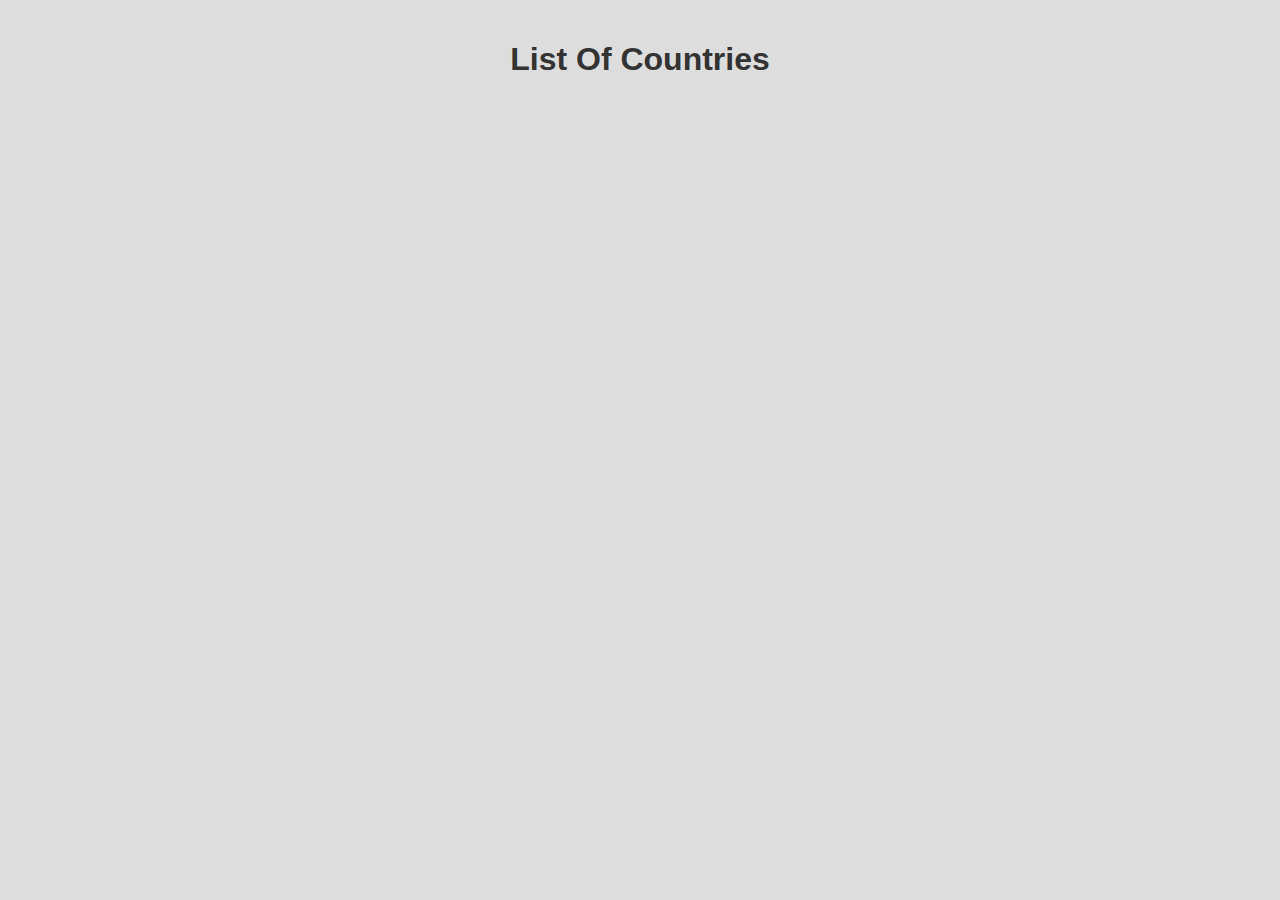
<file: negara.html>
<!DOCTYPE html>
<html lang="en">
<head>
  <meta charset="UTF-8">
  <meta name="viewport" content="width=device-width, initial-scale=1.0">
  <title>Daftar Negara</title>
  <style>
    body {
      font-family: Arial, sans-serif;
      color: #333;
      background-color: #ddd;
      margin: 0;
      padding: 20px;
    }
    header {
      text-align: center;
      margin-bottom: 20px;
    }
    .country-list {
      display: flex;
      justify-content: center;
      flex-wrap: wrap;
      list-style: none;
      padding: 0;
      margin: 0;
    }
    .country-item {
      flex: 0 0 30%;
      box-sizing: border-box;
      padding: 10px;
      background-color: #fff;
      border: 1px solid #ccc;
      border-radius: 5px;
      margin: 10px;
      display: flex;
      flex-direction: column;
      align-items: center;
      justify-content: center;
    }
    .country-item:hover {
      background-color: #ffe;
    }
    .country-flag img {
      height: 30px;
      width: auto;
      border: 1px solid #ccc;
    }
    .country-name {
      font-size: 18px;
      text-align: center;
    }
    .country-name a {
      text-decoration: none;
      color: #333;
    }
    .country-name a:hover {
      color: #07f;
    }
  </style>
</head>
<body>
  <header>
    <h1>List Of Countries</h1>
  </header>
  <main>
    <ul class="country-list"></ul>
  </main>
  <script src="https://code.jquery.com/jquery-3.7.1.min.js" integrity="sha256-/JqT3SQfawRcv/BIHPThkBvs0OEvtFFmqPF/lYI/Cxo=" crossorigin="anonymous"></script>
  <script>
    $(function(){

      let url = "https://restcountries.com/v3.1/all?fields=name,flags";
      $.get(url, function(data){
        // ambil ul country list sebagai container
        let countryList = $('.country-list');

        // urutkan berdasarkan nama
        data.sort((a, b) => a.name.common.localeCompare(b.name.common));

        // mulai loop masing-masing negara
        data.forEach(function(country){
          let dataFlag = country.flags.png;   // country flag URL
          let dataName = country.name.common; // country common name

          // siapkan li dan isinya
          let countryItem = $('<li></li>').addClass('country-item');
          let countryFlag = $('<h2></h2>').addClass('country-flag');
          let countryName = $('<p></p>').addClass('country-name');
          let imgFlag = '<img src="'+dataFlag+'" alt="'+dataName+' flag">';
          let txtName = '<a href="detail-negara.html?name='+dataName+'">'+dataName+'</a>';
          
          countryFlag.append(imgFlag);                  // masukkan gambar ke country flag
          countryName.append(txtName);                  // masukkan teks nama ke country name
          countryItem.append(countryFlag, countryName); // masukkan flag dan name ke li
          countryList.append(countryItem);              // masukkan li ke ul
        });
      });
    });
  </script>
</body>
</html>
</file>
<file: latihan.css>
@import url('https://fonts.googleapis.com/css2?family=Arvo:ital,wght@0,400;0,700;1,400;1,700&family=Nunito:ital,wght@0,200..1000;1,200..1000&family=Roboto:ital,wght@0,100..900;1,100..900&display=swap');

body {
  font-family: 'Roboto';
  background-color: #f0e1a9;
  padding: 0;
  margin: 0;
}

header,
footer {
  background-color: rgb(10, 40, 100);
  color: #f8a;
  padding: 1px 20px;
}
main {
  padding: 20px;
}

h1,
h2 {
  font-family: 'Arvo';
}

footer > p {
  text-align: center;
  font-style: italic;
}
</file>
<file: layout.css>
body {
  font-family: Arial, sans-serif;
  margin: 0;
  padding: 0;
  background-color: #eee;
}
header {
  background-color: #333;
  color: white;
  padding: 10px 0;
  text-align: center;
}
.container {
  background-color: #ddd;
  margin: 10px;
  padding: 10px;
}
.item {
  background-color: #fff;
  margin: 10px;
  padding: 20px;
  border-radius: 4px;
}

.p-relative {
  background-color: #cfc;
  position: sticky;
  top: 0px;
}
.p-fixed {
  position: fixed;
  background-color: #fcc;
  top: 0px;
  right: 0px;
  width: 30%;
}

.ft-left {
  background-color: #fcc;
  float: left;
  width: 25%;
}
.ft-right {
  background-color: #cfc;
  float: right;
  width: 25%;
}

.c-grid {
  display: grid;
  grid-template-columns: 1fr 1fr 1fr 1fr;
}

.c-flex {
  display: flex;
  flex-direction: row;
  flex-wrap: wrap;
  justify-content: space-evenly;
}

.c-flex > .item {
  width: 400px;
  flex-grow: 1;
}
</file>
<file: responsive/style.css>
/* Reset dasar */
* {
  margin: 0;
  padding: 0;
  box-sizing: border-box;
}

/* Gaya umum */
body {
  font-family: 'Arial', sans-serif;
  line-height: 1.6;
  background: #f4f4f4;
  color: #333;
}

.container {
  width: 90%;
  max-width: 1200px;
  margin: auto;
  padding: 20px 0;
}

/* Header */
header {
  background: #333;
  color: #fff;
}

header .container {
  display: flex;
  flex-direction: column;
  align-items: center;
  text-align: center;
}

header h1 {
  margin-bottom: 10px;
}

header nav ul {
  list-style: none;
  display: flex;
  flex-direction: column;
}

header nav ul li {
  margin: 5px 0;
}

header nav ul li a {
  color: white;
  text-decoration: none;
  font-weight: bold;
  padding: 5px 10px;
  display: block;
}

header nav ul li a:hover {
  background: #555;
  border-radius: 5px;
}

/* Hero Section */
.hero {
  background: white;
  padding: 40px 20px;
  text-align: center;
  border-radius: 8px;
  margin-top: 20px;
}

.hero h2 {
  margin-bottom: 15px;
}

.hero .btn {
  display: inline-block;
  margin-top: 20px;
  padding: 10px 20px;
  background: #3498db;
  color: white;
  text-decoration: none;
  border-radius: 5px;
  transition: background 0.3s ease;
}

.hero .btn:hover {
  background: #2980b9;
}

/* Features Section */
.features {
  display: flex;
  flex-direction: column;
  gap: 20px;
  margin-top: 40px;
}

.feature {
  background: white;
  padding: 20px;
  border-radius: 8px;
  text-align: center;
}

/* Footer */
footer {
  background: #333;
  color: white;
  text-align: center;
  padding: 20px 0;
  margin-top: 40px;
}

/* ============================== */
/* Breakpoint Tablet */
/* ============================== */
@media (min-width: 768px) {
  header .container {
    flex-direction: row;
    justify-content: space-between;
    align-items: center;
  }

  header nav ul {
    flex-direction: row;
  }

  header nav ul li {
    margin: 0 10px;
  }

  .features {
    flex-direction: row;
    justify-content: space-between;
  }

  .feature {
    flex: 1;
    margin: 0 10px;
  }
}

/* ============================== */
/* Breakpoint Desktop */
/* ============================== */
@media (min-width: 1200px) {
  .hero {
    padding: 60px 40px;
  }

  .features {
    gap: 30px;
  }
}
</file>
